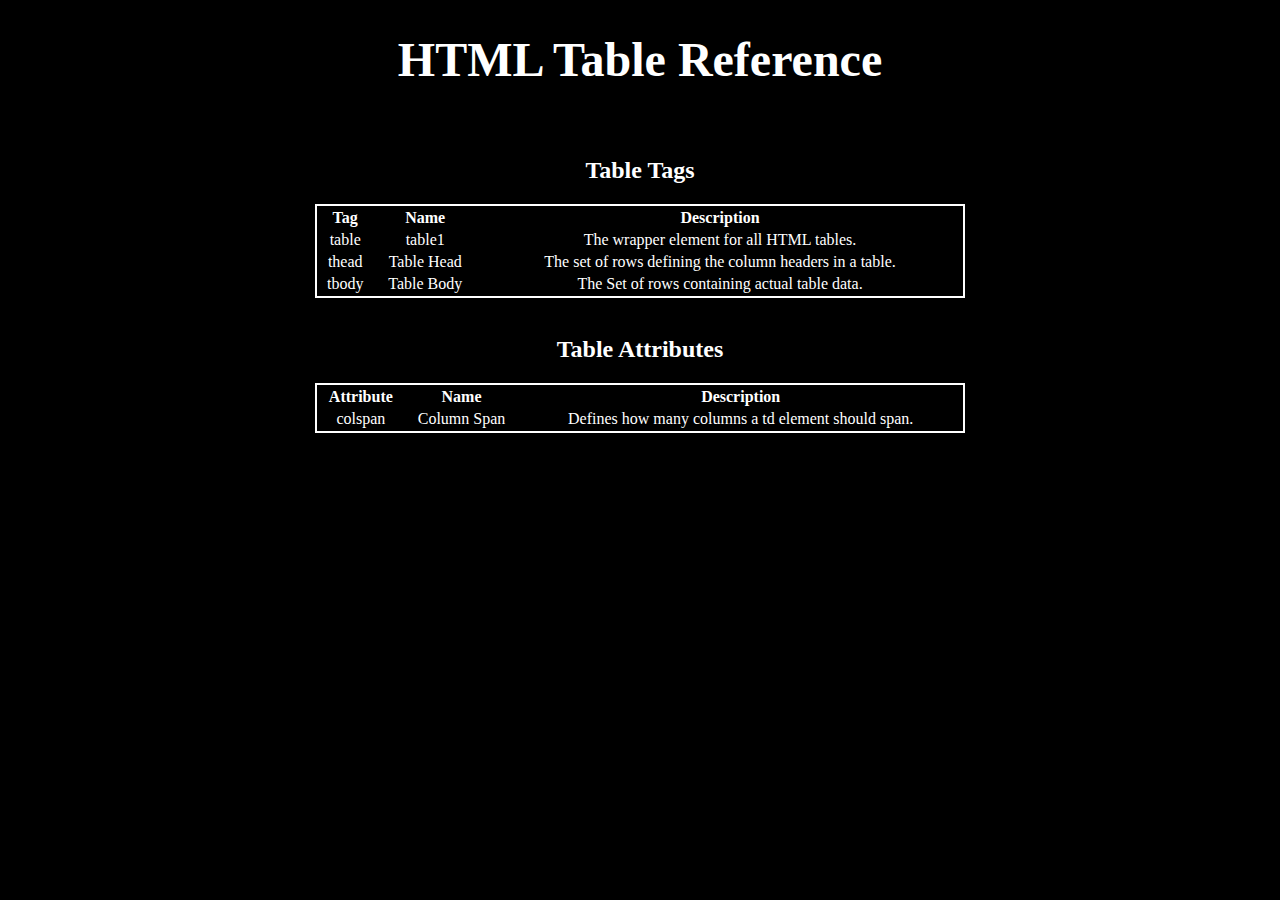
<file: index.html>
<!DOCTYPE html>
<html>

<head>
    <link href="table.css" type="text/css" rel="stylesheet">
</head>

<body>
    <h1 id="mainhead">HTML Table Reference</h1>
    <br>
    <h2>Table Tags </h2>
    <table id="table1">
        <thead>
            <tr>
                <th>Tag</th>
                <th>Name</th>
                <th>Description</th>
            </tr>
        </thead>
        <tbody>
            <tr>
                <td>table</td>
                <td>table1</td>
                <td>The wrapper element for all HTML tables.</td>
            </tr>
            <tr>
              <td>thead</td>
              <td>Table Head</td>
              <td>The set of rows defining the column headers in a table.</td>  
            </tr>
            <tr>
                <td>tbody</td>
                <td>Table Body</td>
                <td>The Set of rows containing actual table data.</td>
            </tr>
        </tbody>
     </table>
     <br>
     <h2>Table Attributes</h2>
     
     <table id="table2">
         <thead>
             <th>Attribute</th>
             <th>Name</th>
             <th>Description</th>
         </thead>
         <tbody>
             <tr>
                 <td>colspan</td>
                 <td>Column Span</td>
                 <td>Defines how many columns a td element should span.</td>
             </tr>
         </tbody>
     </table>







</body>










</html>
</file>
<file: table.css>
body {
    background-color: black;
    color: white;
    text-align: center;
}

#table1 {
    border: 2px solid white;
    width: 650px;
    margin: 0 auto;
    
}
#table2 {
    border: 2px solid white;
    width: 650px;
    margin: 0 auto;
}

h1 {
    font-size: 48px;
}
</file>
